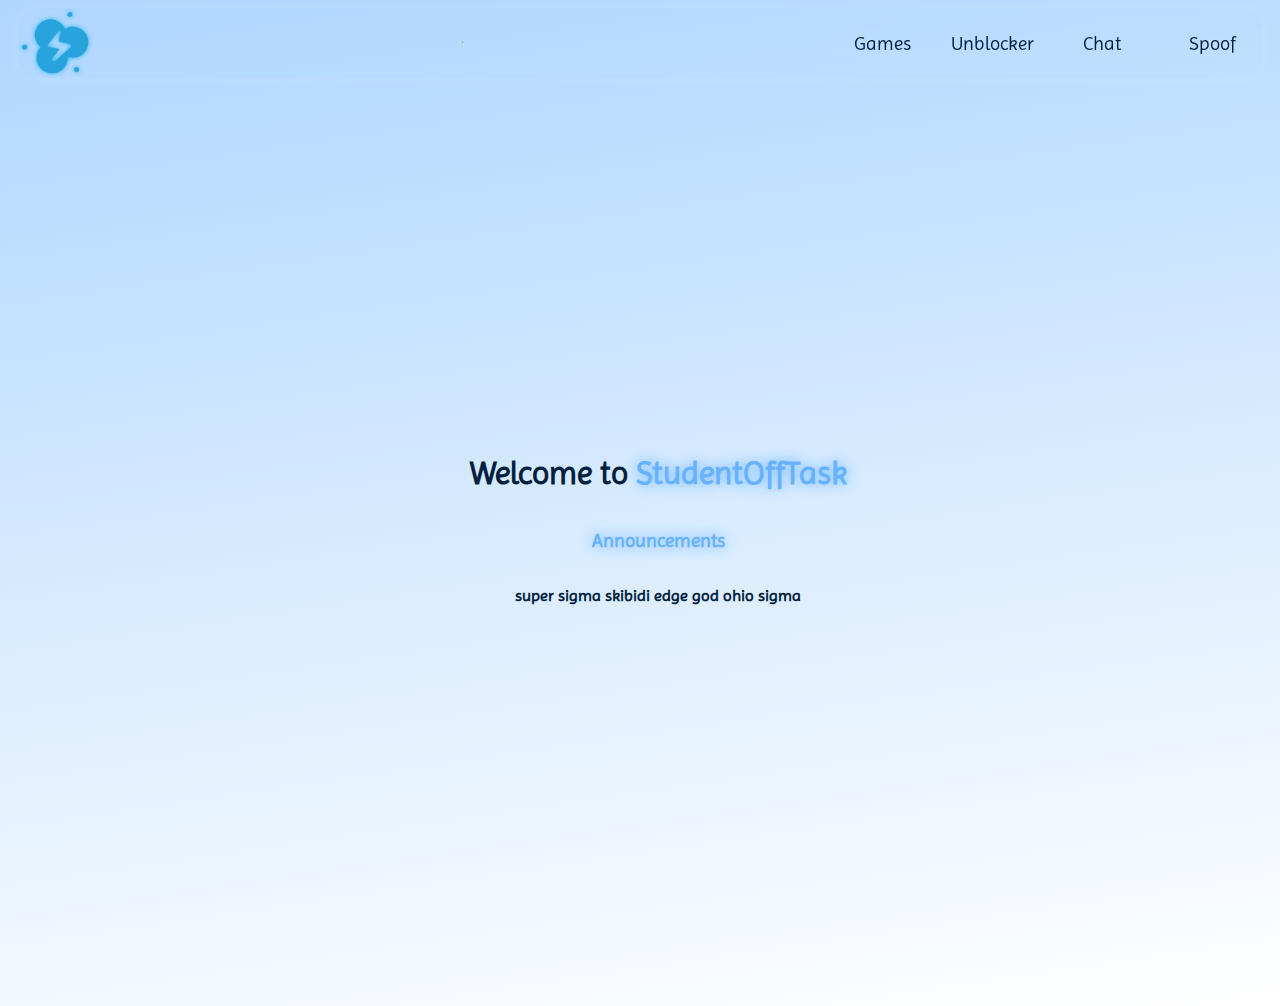
<file: public/index.html>
<!DOCTTYPE html>

<link rel="stylesheet" href="style.css">
<link rel="stylesheet" href="https://site-assets.fontawesome.com/releases/v6.5.2/css/all.css" />
<html lang="en-US">
<title>Home - Google Drive</title>

<style>

</style>

<body style="overflow: hidden;">

    <div class="navbar">
        <div class="navbar-logo">
            <a href="index.html"><img src="logo.png" alt="logo"></a>
        </div>
        <hr>

        <div class="navbar-items backdrop-blurred">
            <a href="games.html"><button class="toggle" id="1"><i class="fa-regular fa-gamepad" style="color: #001f3f;"></i> Games</button></a>
            <button class="toggle" id="2"><i class="fa-regular fa-window" style="color: #001f3f;"></i> Unblocker</button>
            <button class="toggle" id="3"><i class="fa-regular fa-comment" style="color: #001f3f;"></i> Chat</button>
            <button class="toggle" id="4"><i class="fa-regular fa-eye-slash" style="color: #001f3f;"></i> Spoof</button>



        </div>


    </div>


    <div class="title">
        <h1 style="margin: 0;">Welcome to <span class="highlight-text">StudentOffTask</span></h1>
        <br>
        <h3><span class="highlight-text">Announcements</span></h3>
        <p>super sigma skibidi edge god ohio sigma</p>
    </div>







</body>

<footer>
    <script src="index.js"></script>
</footer>

</html>
</file>
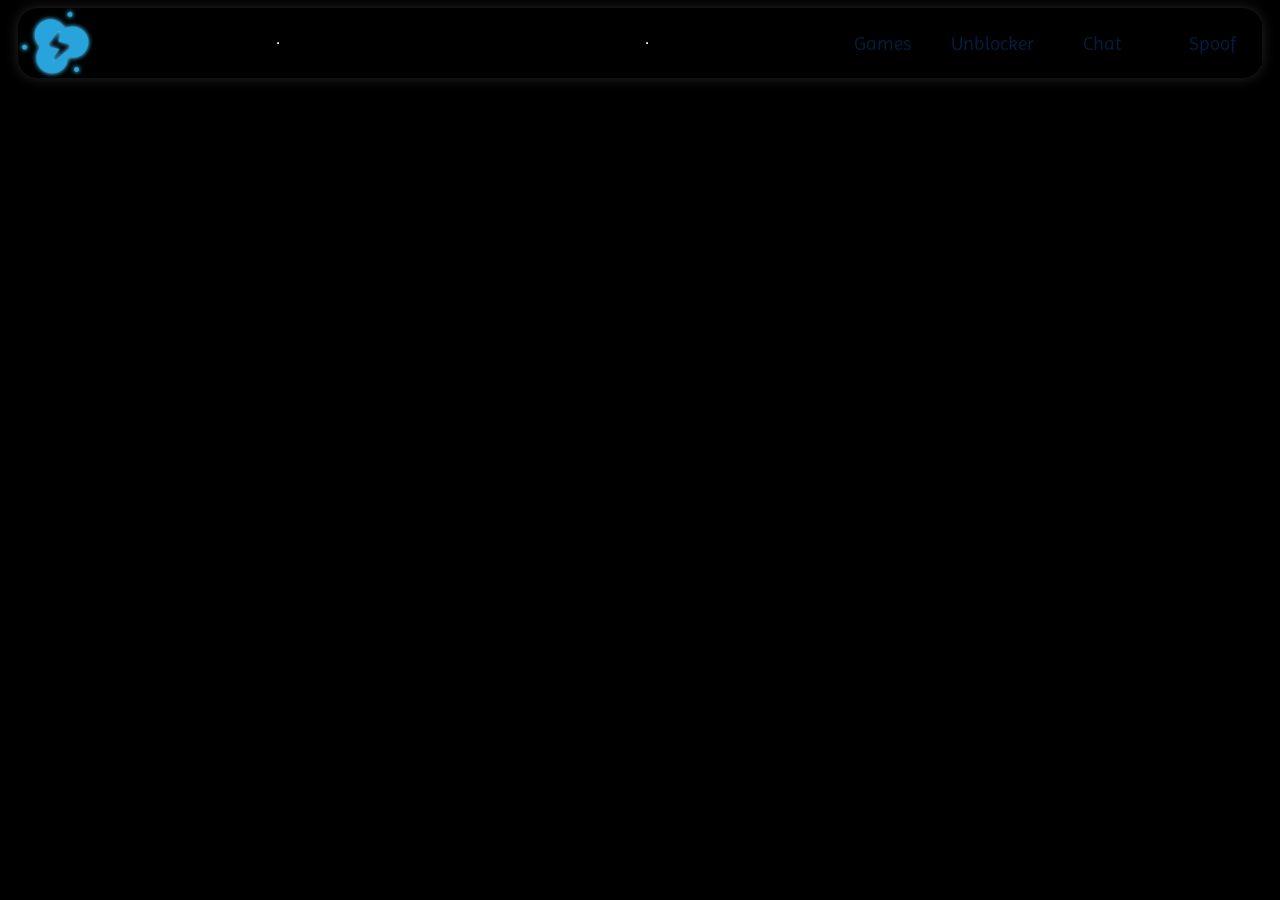
<file: main/chat.html>
<link rel="stylesheet" href="style.css">
<link rel="stylesheet" href="https://site-assets.fontawesome.com/releases/v6.5.2/css/all.css" />
<html lang="en-US">
<title>Home - Google Drive</title>


<body>
    <div class="navbar">
        <div class="navbar-logo">
            <a href="index.html" class="toggle" id="0"><img src="logo.png" alt="logo"></a>
        </div>
        <hr>
        <hr>

        <div class="navbar-items backdrop-blurred">
            <a href="games.html"><button class="toggle" id="1"><i class="fa-regular fa-gamepad" style="color: #001f3f;"></i> Games</button></a>
            <button class="toggle" id="2"><i class="fa-regular fa-window" style="color: #001f3f;"></i> Unblocker</button>
            <button class="toggle" id="3"><i class="fa-regular fa-comment" style="color: #001f3f;"></i> Chat</button>
            <button class="toggle" id="4"><i class="fa-regular fa-eye-slash" style="color: #001f3f;"></i> Spoof</button>
        </div>

    </div>
</body>
</file>
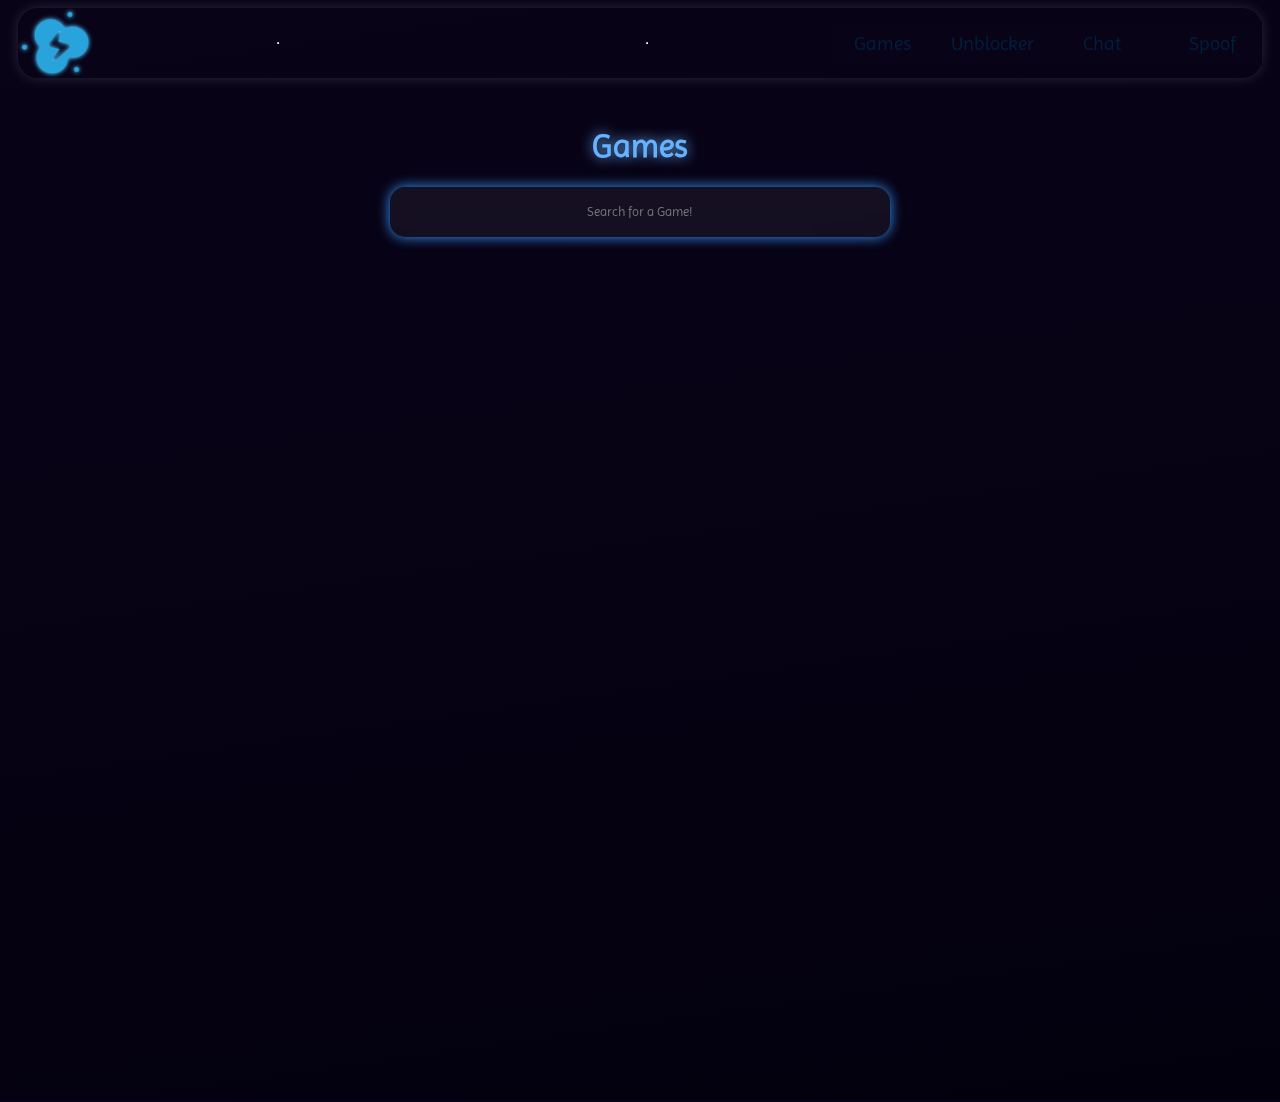
<file: main/games.html>
<link rel="stylesheet" href="style.css">
<link rel="stylesheet" href="https://site-assets.fontawesome.com/releases/v6.5.2/css/all.css" />
<html lang="en-US">
<title>Home - Google Drive</title>

<body>
    <div class="navbar">
        <div class="navbar-logo">
            <img src="logo.png" alt="logo">
        </div>
        <hr>
        <hr>

        <div class="navbar-items backdrop-blurred">
            <button><i class="fa-regular fa-gamepad" style="color: #001f3f;"></i> Games</button>
            <button><i class="fa-regular fa-window" style="color: #001f3f;"></i> Unblocker</button>
            <button><i class="fa-regular fa-comment" style="color: #001f3f;"></i> Chat</button>
            <button><i class="fa-regular fa-eye-slash" style="color: #001f3f;"></i> Spoof</button>
        </div>


    </div>


    <main>
        <br>
        <h1><span class="highlight-text">Games</strong></span></h1>
        <div class="search-container">
            <input type="text" placeholder="Search for a Game!" class="search" id="search-input">
        </div>
        <div class="game-container">
            <div class="game fade-in">
                <img src="example.jpg" width="200" height="200">
                <p>Test</p>
            </div>
            <div class="game fade-in">
                <img src="example.jpg" width="200" height="200">
                <p>Test</p>
            </div>
            <div class="game fade-in">
                <img src="example.jpg" width="200" height="200">
                <p>Test</p>
            </div>
            <div class="game fade-in">
                <img src="example.jpg" width="200" height="200">
                <p>Test</p>
            </div>
            <div class="game fade-in">
                <img src="example.jpg" width="200" height="200">
                <p>Test</p>
            </div>
            <div class="game fade-in">
                <img src="example.jpg" width="200" height="200">
                <p>Test</p>
            </div>
            <div class="game fade-in">
                <img src="example.jpg" width="200" height="200">
                <p>Test</p>
            </div>
            <div class="game fade-in">
                <img src="example.jpg" width="200" height="200">
                <p>Test</p>
            </div>
            <div class="game fade-in">
                <img src="example.jpg" width="200" height="200">
                <p>Test</p>
            </div>
            <div class="game fade-in">
                <img src="example.jpg" width="200" height="200">
                <p>Test</p>
            </div>
            <div class="game fade-in">
                <img src="example.jpg" width="200" height="200">
                <p>Test</p>
            </div>
        </div>
    </main>
</body>

<footer>
    <style>
        @keyframes fade-in {
            from {
                opacity: 0;
            }
            to {
                opacity: 1;
            }
        }
        
        .big-icon {
            font-size: 50px;
        }
    </style>
    <script src="index.js"></script>
</footer>
</file>
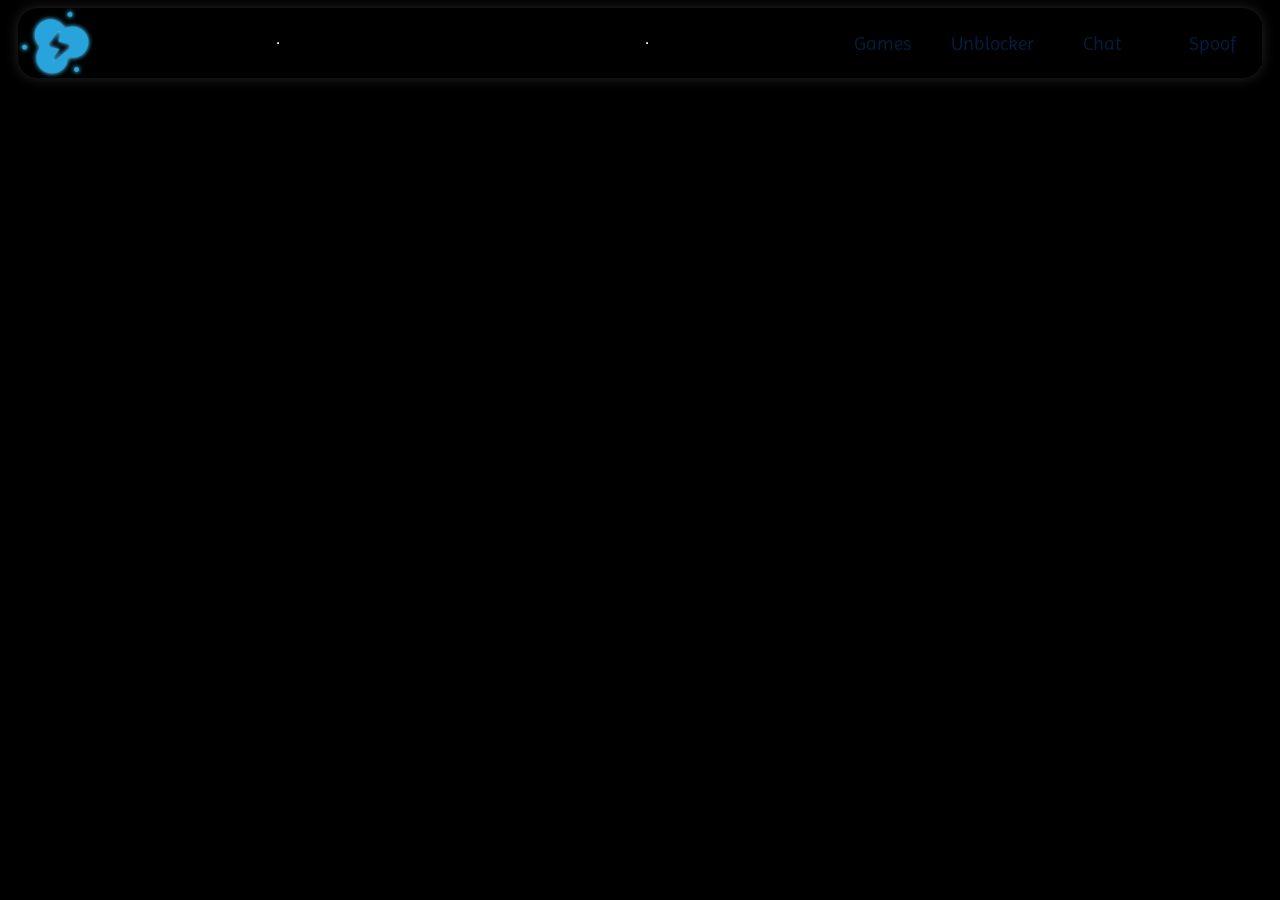
<file: public/chat.html>
<link rel="stylesheet" href="style.css">
<link rel="stylesheet" href="https://site-assets.fontawesome.com/releases/v6.5.2/css/all.css" />
<html lang="en-US">
<title>Home - Google Drive</title>

<body>
    <div class="navbar">
        <div class="navbar-logo">
            <a href="index.html" class="toggle" id="0"><img src="logo.png" alt="logo"></a>
        </div>
        <hr>
        <hr>

        <div class="navbar-items backdrop-blurred">
            <a href="games.html"><button class="toggle" id="1"><i class="fa-regular fa-gamepad" style="color: #001f3f;"></i> Games</button></a>
            <button class="toggle" id="2"><i class="fa-regular fa-window" style="color: #001f3f;"></i> Unblocker</button>
            <button class="toggle" id="3"><i class="fa-regular fa-comment" style="color: #001f3f;"></i> Chat</button>
            <button class="toggle" id="4"><i class="fa-regular fa-eye-slash" style="color: #001f3f;"></i> Spoof</button>
        </div>

    </div>
</body>
</file>
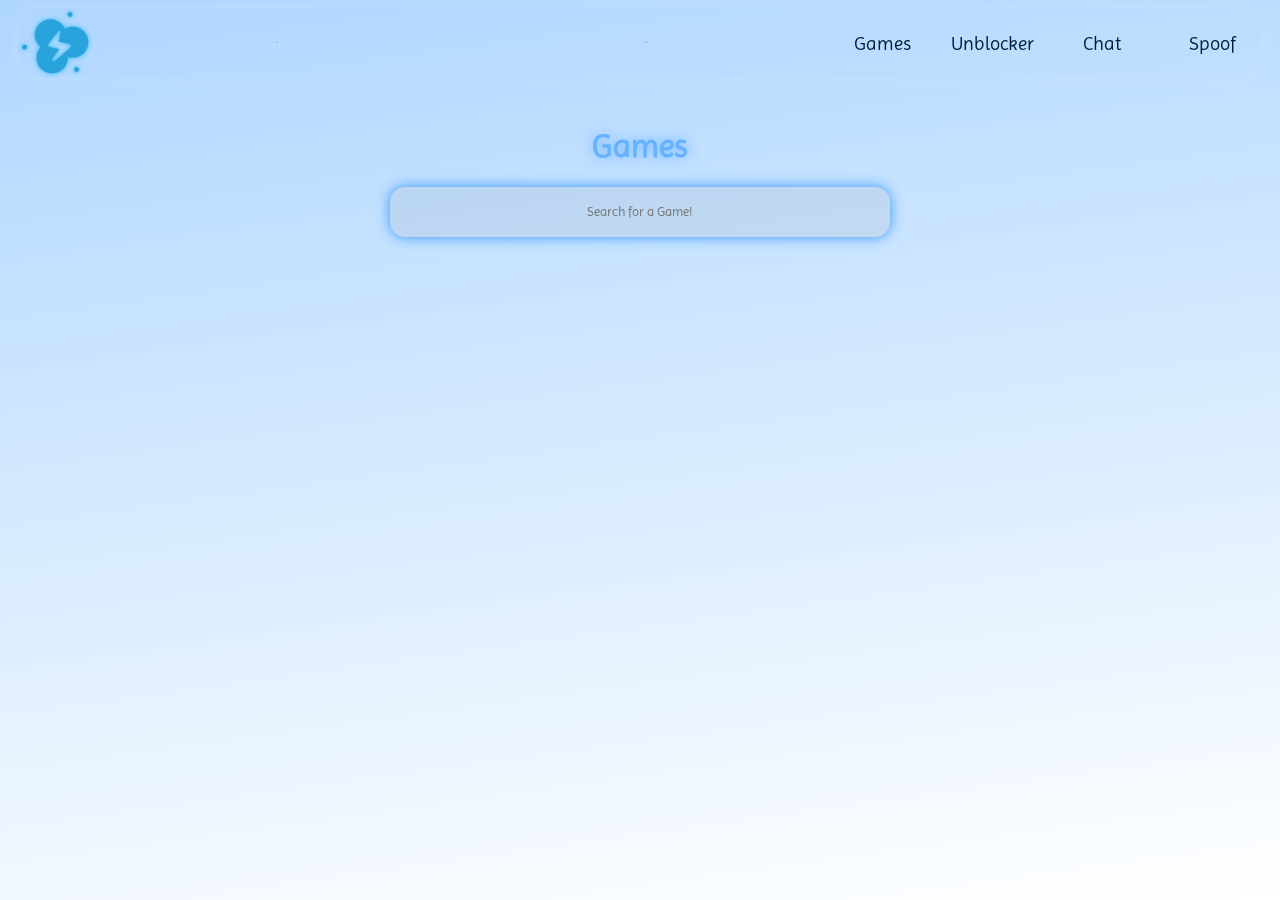
<file: public/games.html>
<link rel="stylesheet" href="style.css">
<link rel="stylesheet" href="https://site-assets.fontawesome.com/releases/v6.5.2/css/all.css" />
<html lang="en-US">
<title>Home - Google Drive</title>

<body>

    <!--navbar-->

    <div class="navbar">
        <div class="navbar-logo">
            <a href="index.html" class="toggle" id="0"><img src="logo.png" alt="logo"></a>
        </div>
        <hr>
        <hr>
        <div class="navbar-items backdrop-blurred">
            <a href="games.html"><button class="toggle" id="1"><i class="fa-regular fa-gamepad" style="color: #001f3f;"></i> Games</button></a>
            <button class="toggle" id="2"><i class="fa-regular fa-window" style="color: #001f3f;"></i> Unblocker</button>
            <button class="toggle" id="3"><i class="fa-regular fa-comment" style="color: #001f3f;"></i> Chat</button>
            <button class="toggle" id="4"><i class="fa-regular fa-eye-slash" style="color: #001f3f;"></i> Spoof</button>
        </div>

    </div>

    <!--game stuff-->

    <main>
        <br>
        <h1><span class="highlight-text">Games</strong></span></h1>
        <div class="search-container">
            <input type="text" placeholder="Search for a Game!" class="search" id="search-input">
        </div>
        <div class="game-container">
            <div class="game fade-in" id="game">
                <div class="game-wrapper">
                    <img src="example.jpg" width="200" height="200">
                </div>
                <p>Test</p>
            </div>
            <div class="game fade-in" id="game">
                <div class="game-wrapper">
                    <img src="example.jpg" width="200" height="200">
                </div>
                <p>Test</p>
            </div>
            <div class="game fade-in" id="game">
                <div class="game-wrapper">
                    <img src="example.jpg" width="200" height="200">
                </div>
                <p>Test</p>
            </div>
            <div class="game fade-in" id="game">
                <div class="game-wrapper">
                    <img src="example.jpg" width="200" height="200">
                </div>
                <p>Test</p>
            </div>
            <div class="game fade-in" id="game">
                <div class="game-wrapper">
                    <img src="example.jpg" width="200" height="200">
                </div>
                <p>Test</p>
            </div>
            <div class="game fade-in" id="game">
                <div class="game-wrapper">
                    <img src="example.jpg" width="200" height="200">
                </div>
                <p>Test</p>
            </div>
        </div>
    </main>

</body>

<footer>
    <style>
        @keyframes fade-in {
            from {
                opacity: 0;
            }
            to {
                opacity: 1;
            }
        }
        
        .big-icon {
            font-size: 50px;
        }
    </style>
    <script src="index.js"></script>

    <script>
        // W chatgpt script - Mr. Gold

        const cards = document.querySelectorAll(".game img");
        const motionMatchMedia = window.matchMedia("(prefers-reduced-motion)");
        const THRESHOLD = 15;

        cards.forEach(card => {
            let mouseX = 0;
            let mouseY = 0;
            let cardRect = null;
            let animationFrameId = null;
            let isHovering = false;
            let isClicked = false;

            function updateCardTransform() {
                if (!isHovering || !cardRect) return;

                const horizontal = (mouseX - cardRect.left) / cardRect.width;
                const vertical = (mouseY - cardRect.top) / cardRect.height;
                const rotateX = (THRESHOLD / 2 - horizontal * THRESHOLD).toFixed(2);
                const rotateY = (vertical * THRESHOLD - THRESHOLD / 2).toFixed(2);
                const scale = isClicked ? 0.95 : 1.05;

                card.style.transform = `
            perspective(${cardRect.width}px) 
            rotateX(${rotateY}deg) 
            rotateY(${rotateX}deg) 

            scale(${scale})
        `;
                animationFrameId = null;
            }

            function handleHover(e) {
                mouseX = e.clientX;
                mouseY = e.clientY;

                if (!animationFrameId) {
                    animationFrameId = requestAnimationFrame(updateCardTransform);
                }
            }

            function resetStyles() {
                isHovering = false;
                isClicked = false;
                if (animationFrameId) {
                    cancelAnimationFrame(animationFrameId);
                    animationFrameId = null;
                }
                card.style.transform = `
            perspective(${cardRect.width}px) 
            rotateX(0deg) 
            rotateY(0deg) 
 
            scale(1)
        `;
                card.style.boxShadow = "none";
            }

            if (!motionMatchMedia.matches) {
                card.addEventListener("mouseenter", () => {
                    cardRect = card.getBoundingClientRect();
                    isHovering = true;
                    card.style.boxShadow = "rgba(0, 0, 0, 0.233) 0px 0px 15px";
                });

                card.addEventListener("mousemove", handleHover);
                card.addEventListener("mouseleave", resetStyles);

                card.addEventListener("mousedown", () => {
                    isClicked = true;
                    updateCardTransform();
                });

                card.addEventListener("mouseup", () => {
                    isClicked = false;
                    updateCardTransform();
                });

                card.addEventListener("mouseleave", () => {
                    isClicked = false;
                });
            }
        });
    </script>

</footer>
</file>
<file: public/style.css>
/* ---- important stuff ---- */

@import url("https://fonts.googleapis.com/css?family=Imprima");
@font-face {
    font-family: 'Satoshi';
    src: url('Satoshi-Variable.ttf') format('truetype');
}

* {
    font-family: "Imprima";
    scrollbar-color: #000014;
}

:root {
    --color-blue-very-light: #e6f0ff;
    --color-blue-light: #99ccff;
    --color-blue-sky: #66b2ff;
    --color-blue: #3399ff;
    --color-blue-medium: #007bff;
    --color-blue-dark: #0056b3;
    --color-blue-darker: #003d80;
    --color-blue-deep: #001f3f;
    --color-blue-cyan: #00cfff;
    --color-blue-indigo: #3f51b5;
    --color-white: #ffffff;
    --color-off-white: #f0f8ff;
    --color-black: #000000;
}

body {
    background: linear-gradient(0deg, rgb(0, 0, 0) 0%, rgb(0, 0, 0) 100%);
    transition: 0.5s;
    padding: 10px;
    overflow-x: hidden;
    scrollbar-color: #000014;
}

h1,
h2,
h3,
h4,
h5,
h6,
p,
text {
    color: var(--color-blue-deep);
    font-weight: bold;
}

.highlight-text {
    color: var(--color-blue-sky);
    font-weight: bolder;
    text-shadow: var(--color-blue-sky) 0px 0px 13px;
}

.backdrop-blurred {
    -webkit-backdrop-filter: blur(10px);
    backdrop-filter: blur(10px);
}

button {
    transition: 0.7s;
    min-width: 100px;
    min-height: 45px;
    border-radius: 10px;
    border: transparent;
    background-color: transparent;
    color: var(--color-blue-deep);
    font-size: larger;
}

button:hover {
    background-color: var(--color-blue-sky);
    box-shadow: var(--color-blue-sky) 0px 0px 15px;
}

button.active {
    background-color: var(--color-blue);
    box-shadow: var(--color-blue) 0px 0px 15px;
    transition: 0.7s;
}

button.active:hover {
    background-color: var(--color-blue-sky);
    box-shadow: var(--color-blue-sky) 0px 0px 15px;
}

@keyframes loadInAnimation {
    0% {
        opacity: 0;
    }
    100% {
        opacity: 100;
    }
}

canvas {
    display: block;
    vertical-align: bottom;
}

.text-center {
    text-align: center;
}

.navbar {
    position: relative;
    top: -10;
    display: flex;
    width: 100%;
    height: 70px;
    background: transparent;
    box-shadow: #ffffff25 0px 0px 13px;
    border-radius: 20px;
    justify-content: center;
    align-items: center;
}

.navbar-items {
    display: flex;
    gap: 10px;
    text-align: center;
    justify-content: center;
}

.navbar-logo img {
    width: 75px;
    height: 70px;
    transition: 0.25s;
}

.navbar-logo img:hover {
    transform: scale(1.05);
}


/* ---- home page ---- */

.title {
    display: flex;
    flex-direction: column;
    min-height: 100vh;
    min-width: 100vw;
    align-items: center;
    justify-content: center;
    text-align: center;
    animation: 1.25s ease-in-out 0s 1 loadInAnimation;
}


/* ---- games ---- */

main {
    display: flex;
    flex-direction: column;
    align-items: center;
    justify-content: center;
    text-align: center;
    z-index: 2;
}

.game-container {
    display: flex;
    flex-wrap: wrap;
    justify-content: center;
    gap: 20px;
    margin-top: 40px;
    max-width: 96%;
}

.search-container {
    display: flex;
    backdrop-filter: blur(10px) contrast(0.9);
    -webkit-backdrop-filter: blur(10px) contrast(0.9);
    align-items: center;
    justify-content: center;
    box-shadow: var(--color-blue) 0px 0px 13px;
    width: 100%;
    max-width: 500px;
    height: 50px;
    border-radius: 15px;
}

.search-container input {
    text-align: center;
}

.search-container .search {
    width: 100%;
    max-width: 500px;
    height: 50px;
    border-radius: 10px;
    border: transparent;
    background: transparent;
    color: var(--color-blue-deep);
    outline: none;
}

.game {
    width: 200px;
    display: flex;
    flex-direction: column;
    align-items: center;
    justify-content: center;
    border-radius: 15px;
    padding: 5px;
    /*border: var(--color-blue) solid;*/
}

@keyframes slideIn {
    from {
        opacity: 0;
        transform: translateY(20px);
    }
    to {
        opacity: 1;
        transform: translateY(0);
    }
}

.game {
    opacity: 0;
    transform: translateY(20px);
    animation: slideIn 0.5s ease-out forwards;
}

.game img {
    width: 200px;
    height: 200px;
    object-fit: cover;
    border-radius: 15px;
    transition: transform 0.3s ease, box-shadow 0.3s ease;
    will-change: transform, box-shadow;
    border: var(--color-blue-light) solid;
}

.game img:hover {
    cursor: pointer;
}

.game p {
    margin: 0;
    position: static;
    z-index: 3;
    padding: 10px;
    transition: opacity 0.3s ease, visibility 0s 0.3s;
}


/* ---- chat ---- */
</file>
<file: main/style.css>
/* ---- important stuff ---- */

@import url("https://fonts.googleapis.com/css?family=Imprima");
@font-face {
    font-family: 'Satoshi';
    src: url('Satoshi-Variable.ttf') format('truetype');
}

* {
    font-family: "Imprima";
    scrollbar-color: #000014;
}

:root {
    --color-blue-very-light: #e6f0ff;
    --color-blue-light: #99ccff;
    --color-blue-sky: #66b2ff;
    --color-blue: #3399ff;
    --color-blue-medium: #007bff;
    --color-blue-dark: #0056b3;
    --color-blue-darker: #003d80;
    --color-blue-deep: #001f3f;
    --color-blue-cyan: #00cfff;
    --color-blue-indigo: #3f51b5;
    --color-white: #ffffff;
    --color-off-white: #f0f8ff;
    --color-black: #000000;
}

body {
    background: linear-gradient(0deg, rgb(0, 0, 0) 0%, rgb(0, 0, 0) 100%);
    transition: 0.5s;
    padding: 10px;
    overflow-x: hidden;
    scrollbar-color: #000014;
}

h1,
h2,
h3,
h4,
h5,
h6,
p,
text {
    color: var(--color-blue-deep);
    font-weight: bold;
}

.highlight-text {
    color: var(--color-blue-sky);
    font-weight: bolder;
    text-shadow: var(--color-blue-sky) 0px 0px 13px;
}

.backdrop-blurred {
    -webkit-backdrop-filter: blur(10px);
    backdrop-filter: blur(10px);
}

button {
    transition: 0.7s;
    min-width: 100px;
    min-height: 45px;
    border-radius: 10px;
    border: transparent;
    background-color: transparent;
    color: var(--color-blue-deep);
    font-size: larger;
}

button:hover {
    background-color: var(--color-blue-sky);
    box-shadow: var(--color-blue-sky) 0px 0px 15px;
}

button.active {
    background-color: var(--color-blue);
    box-shadow: var(--color-blue) 0px 0px 15px;
    transition: 0.7s;
}

button.active:hover {
    background-color: var(--color-blue-sky);
    box-shadow: var(--color-blue-sky) 0px 0px 15px;
}

@keyframes loadInAnimation {
    0% {
        opacity: 0;
    }
    100% {
        opacity: 100;
    }
}

canvas {
    display: block;
    vertical-align: bottom;
}

.text-center {
    text-align: center;
}

.navbar {
    position: relative;
    top: -10;
    display: flex;
    width: 100%;
    height: 70px;
    background: transparent;
    box-shadow: #ffffff25 0px 0px 13px;
    border-radius: 20px;
    justify-content: center;
    align-items: center;
}

.navbar-items {
    display: flex;
    gap: 10px;
    text-align: center;
    justify-content: center;
}

.navbar-logo img {
    width: 75px;
    height: 70px;
    transition: 0.25s;
}

.navbar-logo img:hover {
    transform: scale(1.05);
}


/* ---- home page ---- */

.title {
    display: flex;
    flex-direction: column;
    min-height: 100vh;
    min-width: 100vw;
    align-items: center;
    justify-content: center;
    text-align: center;
    animation: 1.25s ease-in-out 0s 1 loadInAnimation;
}


/* ---- games ---- */

main {
    display: flex;
    flex-direction: column;
    align-items: center;
    justify-content: center;
    text-align: center;
    z-index: 2;
}

.game-container {
    display: flex;
    flex-wrap: wrap;
    justify-content: center;
    gap: 20px;
    margin-top: 40px;
    max-width: 96%;
}

.search-container {
    display: flex;
    backdrop-filter: blur(10px) contrast(0.9);
    -webkit-backdrop-filter: blur(10px) contrast(0.9);
    align-items: center;
    justify-content: center;
    box-shadow: var(--color-blue) 0px 0px 13px;
    width: 100%;
    max-width: 500px;
    height: 50px;
    border-radius: 15px;
}

.search-container input {
    text-align: center;
}

.search-container .search {
    width: 100%;
    max-width: 500px;
    height: 50px;
    border-radius: 10px;
    border: transparent;
    background: transparent;
    color: var(--color-blue-deep);
    outline: none;
}

.game {
    width: 200px;
    display: flex;
    flex-direction: column;
    align-items: center;
    justify-content: center;
    border-radius: 15px;
    padding: 5px;
    /*border: var(--color-blue) solid;*/
}

@keyframes slideIn {
    from {
        opacity: 0;
        transform: translateY(20px);
    }
    to {
        opacity: 1;
        transform: translateY(0);
    }
}

.game {
    opacity: 0;
    transform: translateY(20px);
    animation: slideIn 0.5s ease-out forwards;
}

.game img {
    width: 200px;
    height: 200px;
    object-fit: cover;
    border-radius: 15px;
    transition: transform 0.3s ease, box-shadow 0.3s ease;
    will-change: transform, box-shadow;
    border: var(--color-blue-light) solid;
}

.game img:hover {
    cursor: pointer;
}

.game p {
    margin: 0;
    position: static;
    z-index: 3;
    padding: 10px;
    transition: opacity 0.3s ease, visibility 0s 0.3s;
}


/* ---- chat ---- */
</file>
